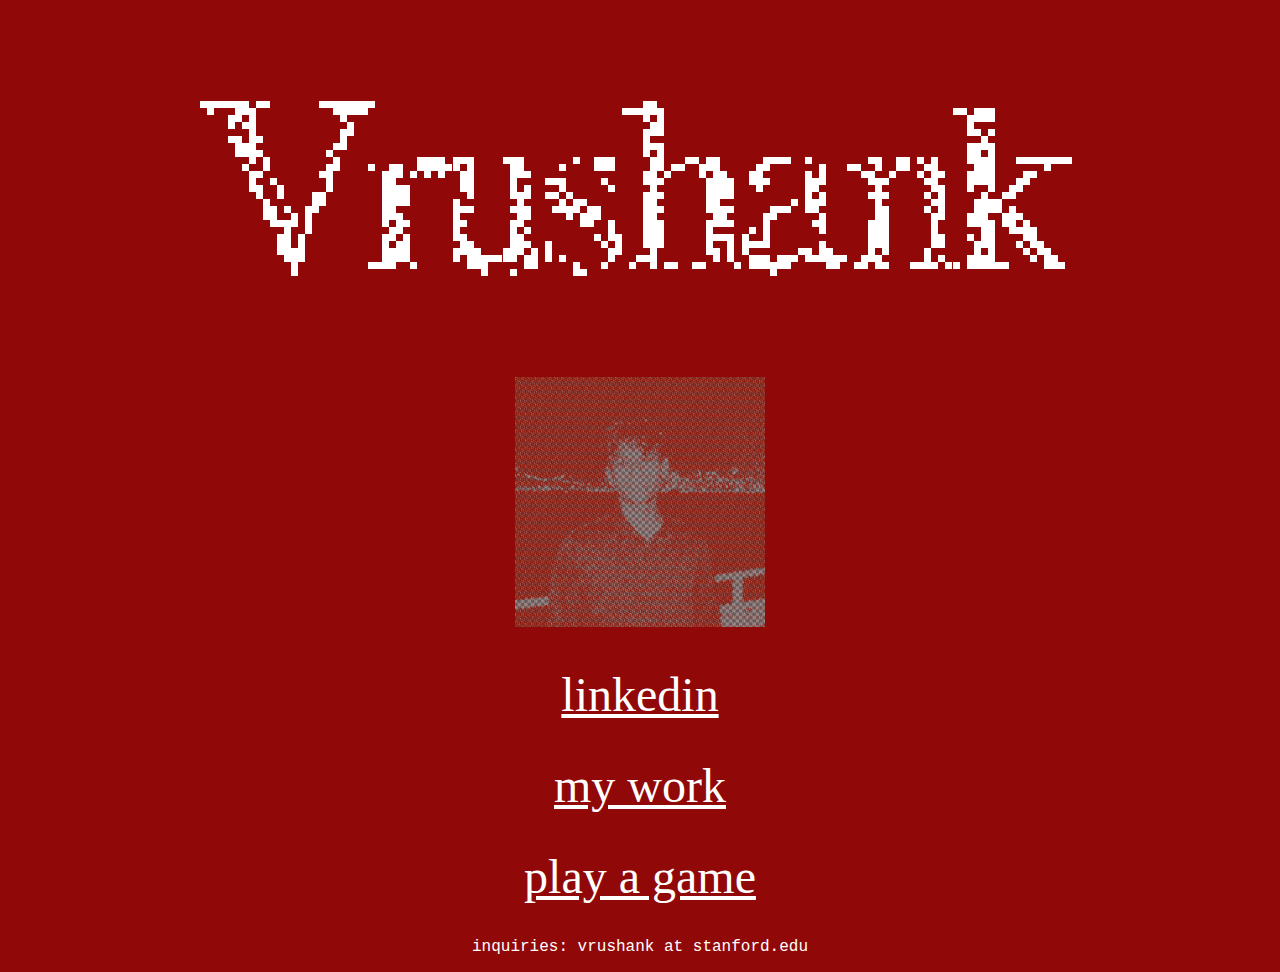
<file: index.html>
<!DOCTYPE html>
<html>
    <head>
        <link rel="stylesheet" href="styles.css">
    </head>
    <body>
        <center> 
            <img src="namecropped.png" alt="Vrushank Gunjur" class="profile-pic">
            <br>
            <img src="final.png" alt="Vrushank Gunjur" class="profile-pic" style="width: 250px; height: 250px;">
            <br>
            <br>
            <br>
            <a href="https://www.linkedin.com/in/vrushank-gunjur/" class="button">linkedin</a>
            <br>
            <br>
            <br>
			<a href="updates.html" class="button">my work</a>
            <br>
            <br>
			<br>
            <a href="guessloc.html" class="button">play a game</a>
			<br>
			<br>
            <p>inquiries: vrushank at stanford.edu</p>

        </center>
    
    </body>
</html>
</file>
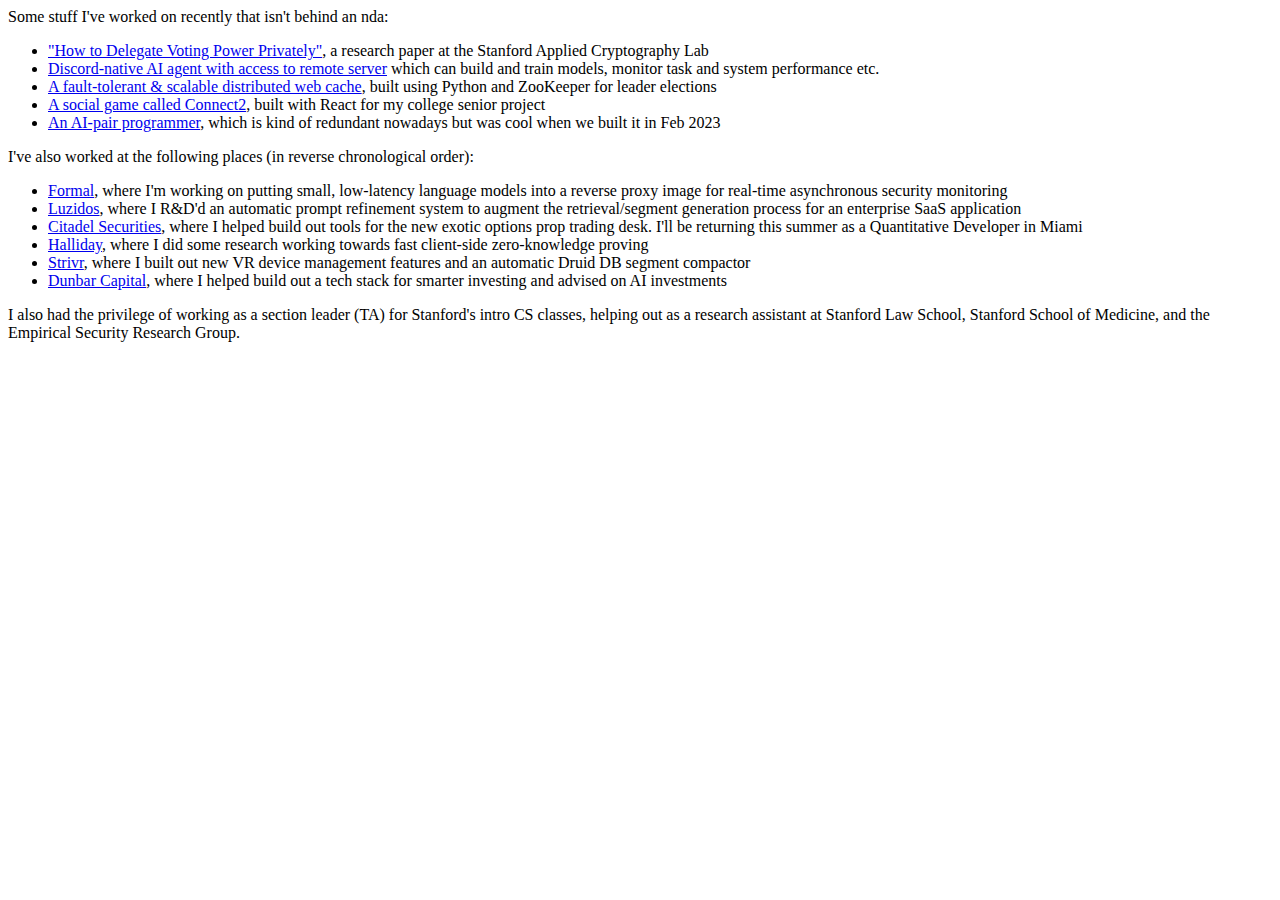
<file: updates.html>
<html>
	<body>
	<p>
	Some stuff I've worked on recently that isn't behind an nda:
	</p>
		<ul> 
			<li> 
				<div>
				<a href="https://arxiv.org/abs/2501.05626">"How to Delegate Voting Power Privately"</a>, a research paper at the Stanford Applied Cryptography Lab
				</div>
			</li>
			<li>
				<div>
				<a href="https://github.com/VrushankGunjur/Megatron">Discord-native AI agent with access to remote server</a> which can build and train models, monitor task and system performance etc.
				</div>
			</li>
			<li>
				<div>
				<a href="https://github.com/VrushankGunjur/distributed-web-cache">A fault-tolerant & scalable distributed web cache</a>, built using Python and ZooKeeper for leader elections
				</div>
			</li>
			<li>
				<div>
				<a href="https://github.com/VrushankGunjur/connect2">A social game called Connect2</a>, built with React for my college senior project
				</div>
			</li>
			<li>
				<div>
				<a href="https://github.com/VrushankGunjur/plato">An AI-pair programmer</a>, which is kind of redundant nowadays but was cool when we built it in Feb 2023
				</div>
			</li>
		</ul>

<p>
I've also worked at the following places (in reverse chronological order):
</p>
<ul>
    <li>
        <div>
            <a href="https://www.joinformal.com/">Formal</a>, where I'm working on putting small, low-latency language models into a reverse proxy image for real-time asynchronous security monitoring
        </div>
    </li>
    <li>
		<div>
		<a href="https://luzidos.com/">Luzidos</a>, where I R&D'd an automatic prompt refinement system to augment the retrieval/segment generation process for an enterprise SaaS application
		</div>
	</li>
	<li>
		<div>
		<a href="https://www.citadelsecurities.com/">Citadel Securities</a>, where I helped build out tools for the new exotic options prop trading desk. I'll be returning this summer as a Quantitative Developer in Miami
		</div>
	</li>
	<li>
		<div>
		<a href="https://halliday.xyz/">Halliday</a>, where I did some research working towards fast client-side zero-knowledge proving
		</div>
	</li>
	<li>
		<div>
		<a href="https://www.strivr.com/">Strivr</a>, where I built out new VR device management features and an automatic Druid DB segment compactor
		</div>
	</li>
	<li>
		<div>
		<a href="https://www.dunbar.capital/">Dunbar Capital</a>, where I helped build out a tech stack for smarter investing and advised on AI investments
		</div>
	</li>
</ul>

<p>I also had the privilege of working as a section leader (TA) for Stanford's intro CS classes, helping out as a research assistant at Stanford Law School, Stanford School of Medicine, and the Empirical Security Research Group.</p>

</body>
</html>
</file>
<file: styles.css>
body {
    background-color: #910808;
}
/*
Purple: #915d96
Blue: #4680e3
Green: #4bbd6d
*/
h1 {
    color: white;
    font-size: 1.8em;
    font-weight: 200;
    font-family: 'Georgia', serif;
}

p {
    color: white;
    font-family: 'Courier', monospace;
}

.map-window{
    width:80%;
    height:500px;
    border:solid;
    border-radius:0.75cm;
    border-width: 1ch;
    border-color: white;
}


.map-window:hover {
    border-color: #ebc1a2;
}

.ascii-art {
    font-family: monospace;
    white-space: pre;
    color: white;
}

a.button {
    color: white;
    border-color: white;
    font-family: 'EB Garamond';
    font-size: 3em
}

/* a.button:hover {
    color: #ebc1a2;
    border-color: #ebc1a2;
    font-family: 'Luminari', fantasy;
    font-size: 3em
} */


/* CSS */
.button-38 {
  background-color: #FFFFFF;
  border: 0;
  border-radius: .5rem;
  box-sizing: border-box;
  color: #111827;
  font-family: "Inter var",ui-sans-serif,system-ui,-apple-system,system-ui,"Segoe UI",Roboto,"Helvetica Neue",Arial,"Noto Sans",sans-serif,"Apple Color Emoji","Segoe UI Emoji","Segoe UI Symbol","Noto Color Emoji";
  font-size: .875rem;
  font-weight: 600;
  line-height: 1.25rem;
  padding: .75rem 1rem;
  text-align: center;
  text-decoration: none #D1D5DB solid;
  text-decoration-thickness: auto;
  box-shadow: 0 1px 3px 0 rgba(0, 0, 0, 0.1), 0 1px 2px 0 rgba(0, 0, 0, 0.06);
  cursor: pointer;
  user-select: none;
  -webkit-user-select: none;
  touch-action: manipulation;
  float: center;
}

.button-38:hover {
  background-color: rgb(249,250,251);
}

.button-38:focus {
  outline: 2px solid transparent;
  outline-offset: 2px;
}

.button-38:focus-visible {
  box-shadow: none;
}
</file>
